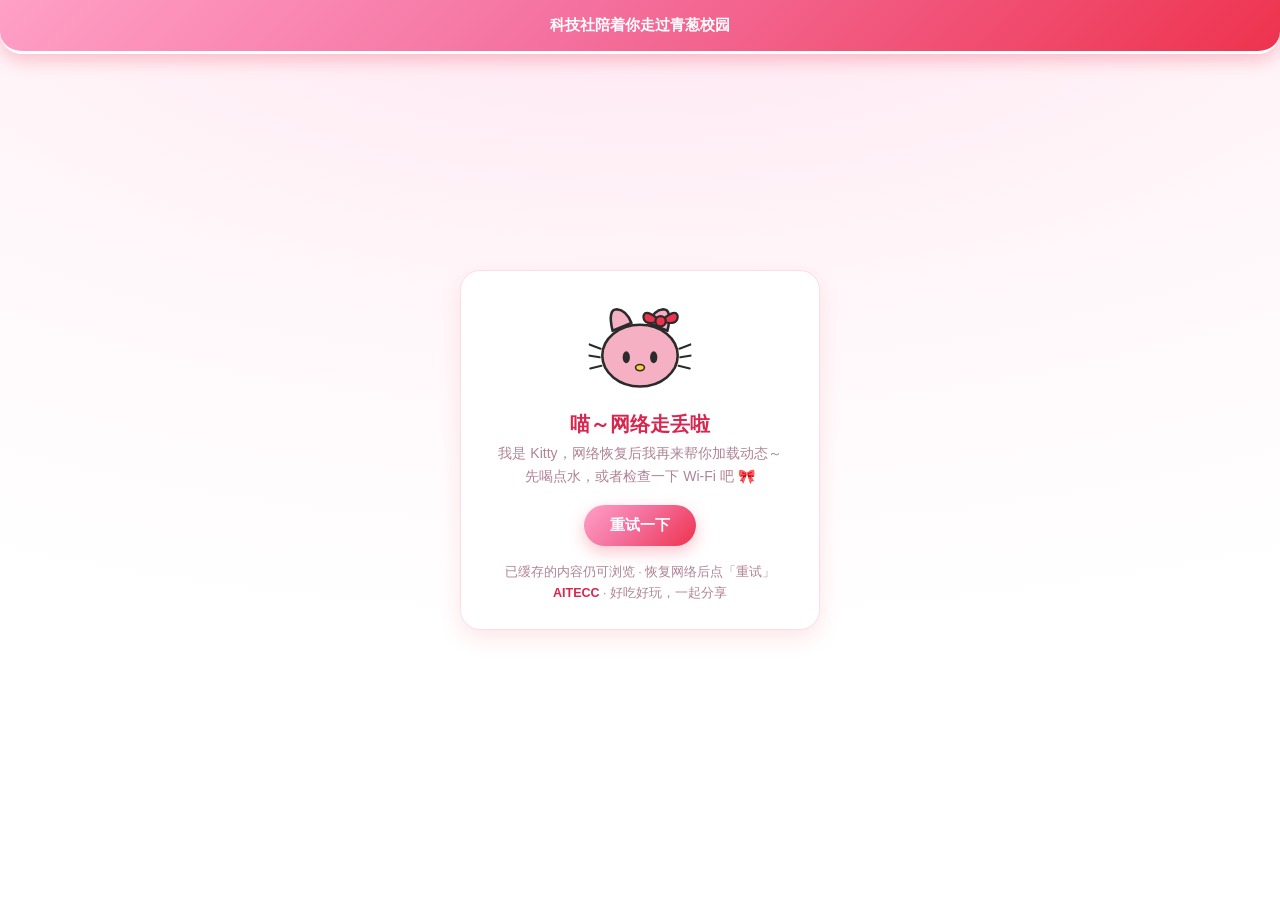
<file: src/main/resources/static/offline-kitty.html>
<!DOCTYPE html>
<html lang="zh-CN">
<head>
<meta charset="UTF-8" />
<meta name="viewport" content="width=device-width, initial-scale=1.0, viewport-fit=cover" />
<title>喵～网络走丢啦 · 科技社</title>
<style>
  :root{
    --red:#ee334e; --pink:#f5b0c4; --pink-deep:#d9264e;
    --pink-soft:#fde7ef; --pink-ghost:#fff7fa; --yellow:#fcd133;
    --ink:#2b2b2b; --text:#5b3a48; --muted:#b08395; --line:#fbdde9;
    --radius:20px; --grad:linear-gradient(135deg,#ffa0c6 0%,#f4709e 45%,#ee334e 100%);
  }
  *{box-sizing:border-box;}
  html,body{height:100%;margin:0;}
  body{
    font-family:-apple-system,BlinkMacSystemFont,"Segoe UI","PingFang SC","Microsoft YaHei",sans-serif;
    color:var(--text);
    background:radial-gradient(120% 80% at 50% -10%, #ffe3ef 0%, #fff7fa 55%, #ffffff 100%);
    display:flex; flex-direction:column; align-items:center; justify-content:center;
    min-height:100dvh; padding:24px; text-align:center;
  }
  .topbar{
    position:fixed; top:0; left:0; right:0; height:54px;
    background:var(--grad); border-bottom:3px solid #fff;
    border-radius:0 0 22px 22px; box-shadow:0 6px 18px rgba(238,51,78,.28);
    display:flex; align-items:center; justify-content:center;
  }
  .topbar strong{color:#fff; font-size:15px; font-weight:600;}
  .card{
    background:#fff; border:1.5px solid var(--line); border-radius:var(--radius);
    box-shadow:0 8px 22px rgba(238,51,78,.12);
    padding:28px 26px 24px; max-width:360px; width:100%;
  }
  .kitty{width:104px;height:96px;margin:0 auto 6px;animation:kitty-wave 2.6s ease-in-out infinite;}
  @keyframes kitty-wave{0%,100%{transform:rotate(-5deg)}50%{transform:rotate(5deg)}}
  h1{font-size:20px;margin:6px 0 4px;color:var(--pink-deep);}
  p.tip{font-size:14px;line-height:1.6;color:var(--muted);margin:0 0 18px;}
  .retry{
    border:none; background:var(--grad); color:#fff; font-size:15px; font-weight:600;
    padding:11px 26px; border-radius:999px; cursor:pointer;
    box-shadow:0 6px 16px rgba(238,51,78,.28);
  }
  .retry:active{transform:translateY(1px);}
  .hints{margin-top:16px; font-size:12.5px; color:var(--muted); line-height:1.7;}
  .hints b{color:var(--pink-deep);}
  .sprite{position:absolute;width:0;height:0;overflow:hidden;}
</style>
</head>
<body>
  <div class="topbar"><strong>科技社陪着你走过青葱校园</strong></div>

  <svg class="sprite" aria-hidden="true">
    <symbol id="i-kitty" viewBox="0 0 120 112">
      <path d="M28,37 Q22,12 33,12 Q44,13 50,28 Z" fill="#f5b0c4" stroke="#2b2b2b" stroke-width="3" stroke-linejoin="round" />
      <path d="M92,37 Q98,12 87,12 Q76,13 70,28 Z" fill="#f5b0c4" stroke="#2b2b2b" stroke-width="3" stroke-linejoin="round" />
      <ellipse cx="60" cy="66" rx="44" ry="36" fill="#f5b0c4" stroke="#2b2b2b" stroke-width="3" />
      <path d="M84,26 Q66,10 64,20 Q64,32 84,26 Z" fill="#ee334e" stroke="#2b2b2b" stroke-width="2.6" stroke-linejoin="round" />
      <path d="M84,26 Q102,10 104,20 Q104,32 84,26 Z" fill="#ee334e" stroke="#2b2b2b" stroke-width="2.6" stroke-linejoin="round" />
      <circle cx="84" cy="26" r="6" fill="#ee334e" stroke="#2b2b2b" stroke-width="2.6" />
      <ellipse cx="44" cy="68" rx="4.2" ry="7" fill="#2b2b2b" />
      <ellipse cx="76" cy="68" rx="4.2" ry="7" fill="#2b2b2b" />
      <ellipse cx="60" cy="80" rx="5.2" ry="3.6" fill="#fcd133" stroke="#2b2b2b" stroke-width="1.8" />
      <path d="M14,58 L1,53 M13,68 L0,66 M15,78 L2,81" fill="none" stroke="#2b2b2b" stroke-width="2.4" stroke-linecap="round" />
      <path d="M106,58 L119,53 M107,68 L120,66 M105,78 L118,81" fill="none" stroke="#2b2b2b" stroke-width="2.4" stroke-linecap="round" />
    </symbol>
  </svg>

  <div class="card">
    <svg class="kitty" viewBox="0 0 120 112"><use href="#i-kitty" /></svg>
    <h1>喵～网络走丢啦</h1>
    <p class="tip">我是 Kitty，网络恢复后我再来帮你加载动态～<br>先喝点水，或者检查一下 Wi-Fi 吧 🎀</p>
    <button class="retry" onclick="location.reload()">重试一下</button>
    <div class="hints">
      已缓存的内容仍可浏览 · 恢复网络后点「重试」<br>
      <b>AITECC</b> · 好吃好玩，一起分享
    </div>
  </div>
</body>
</html>
</file>
